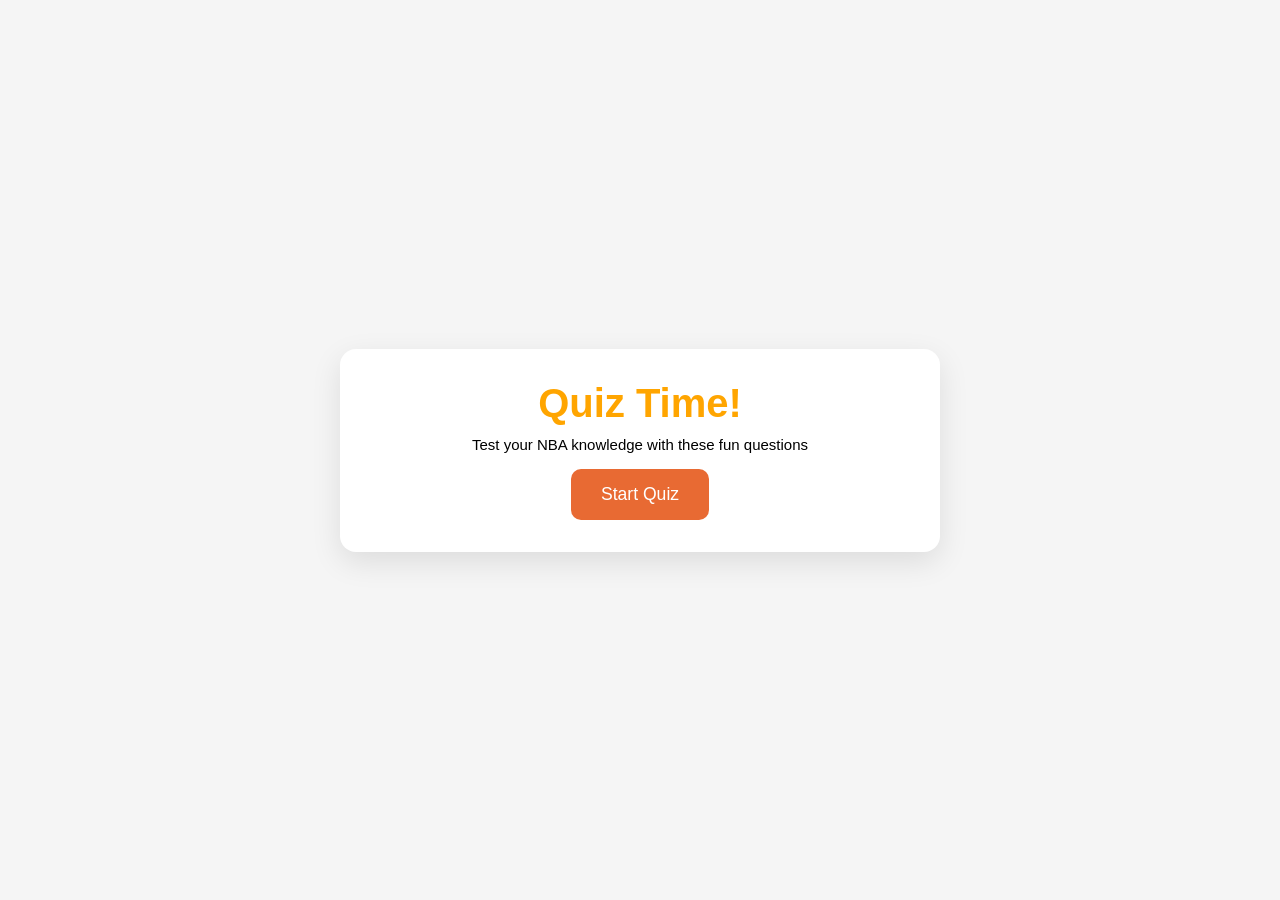
<file: index.html>
<!DOCTYPE html>
<html lang="en">
<head>
  <meta charset="UTF-8" />
  <meta name="viewport" content="width=device-width, initial-scale=1.0" />
  <title>Quiz Game</title>
  <link rel="stylesheet" href="style.css"/>
</head>

<body>
  <div class="container">
    <div class="screen active" id="start-screen">
      <h1>Quiz Time!</h1>
      <p>Test your NBA knowledge with these fun questions</p>
      <button id="start-btn">Start Quiz</button>
    </div>

    <div class="screen" id="quiz-screen">
      
        <div class="quiz-header">
          <h2 id="question-text">Question goes here</h2>
          <div class="quiz-info">
            <p>
              Question <span id="current-question">1</span> of <span id="max-score">5</span>
            </p>

            <p>
              Score: <span id="score">0</span>
            </p>
        
          </div>
        </div>

        <div id="answers-container" class="answers-container"> 
          <!-- Answer Buttons will be inserted here from js code -->
        </div>

        <div class="progress-bar">
          <div id="progress" class="progress"></div>
        </div>
    </div>

    <div id="result-screen" class="screen">
      <h1>Quiz Results</h1>
      <div class="result-info">
        <p>You scored <span id="final-score">0</span> out of <span id="max-score">5</span></span></p>
        
        <div id="result-message">Good Job!</div>
      </div>
      <button id="restart-btn">Restart Quiz</button>
    </div>
  </div>
</body>
</html>
</file>
<file: style.css>
/* Basic Reset */
* {
  margin: 0;
  padding: 0;
  box-sizing: border-box;
}

body {
  background: whitesmoke;
  display: flex;
  justify-content: center;
  align-items: center;
  min-height: 100vh;
  padding: 1rem;
  font-family: sans-serif;
}

.container {
  background-color: white;
  border-radius: 1rem;
  box-shadow: 0 10px 30px rgba(0, 0, 0, 0.1);
  width: 100%;
  max-width: 600px;
  overflow: hidden;
  position: relative;
}

/* SCREENS */

.screen {
  display: none;
  padding: 2rem;
  text-align: center;
}

.screen.active {
  display: block;
}

/* START SCREEN */
#start-screen h1{
  color: orange;
  margin-bottom: 10px;
  font-size: 2.5rem;
  font-weight: bold;
}

#start-screen p {
  font-size: 15px;
  margin-bottom: 1rem;
}

.quiz-header {
  margin-bottom: 2rem;
}

#question-text {
  color: black;
  font-size: 1.5rem;
  margin-bottom: 1rem;
  line-height: 1.4;
}

.quiz-info {
  display: flex;
  justify-content: space-between;
  color: #666;
  margin-bottom: 10px;
  font-size: 1rem;
}

.answers-container {
  display: flex;
  flex-direction: column;
  gap: 10px;
  margin-bottom: 25px;
}

.answer-btn {
  background-color: #f8f0e5;
  color: #333;
  border: 2px solid #eadbc8;
  border-radius: 10px;
  padding: 1rem;
  cursor: pointer;
  text-align: left;
  transition: all 0.3s ease;
} 

.answer-btn:hover {
  background-color: #eadbc8;
  border-color: #dac0ae;
}

.answer-btn.correct {
  background-color: #e6fff0;
  border-color: #a3f0c4;
  color: #28a745;
}

.answer-btn.incorrect {
  background-color: #fff0f0;
  border-color: #ffbdbd;
  color: #dc3545;
}

.progress-bar {
  height: 10px;
  background-color: #f8f0e5;
  border-radius: 5px;
  overflow: hidden;
  margin-top: 20px;
}

.progress {
  height: 100%;
  background-color: #e86a33;
  width: 0%;
  transition: width 0.3s ease;
}

/* RESULT SCREEN*/

#result-screen h1 {
  color: #e86a33;
  margin-bottom: 30px;
}

.result-info {
  background-color: #f8f0e5;
  border-radius: 10px;
  padding: 10px;
  margin-bottom: 30px;
}

.result-info p {
  font-size: 1.2rem;
  color: #333;
  margin-bottom: 1rem;
}

#result-message {
  font-size: 1.5rem;
  font-weight: 600;
  color: #e86a33;
}

button {
  background-color: #e86a33;
  color: white;
  border: none;
  border-radius: 10px;
  padding: 15px 30px;
  font-size: 1.1rem;
  cursor: pointer;
  transition: background-color 0.3s ease;
}

button:hover {
  background-color: #d45b28;
}

/* RESPONSIVE DESIGN */
@media (max-width:500px) {
  /* When we hit 500px and below, implement the styles below */

  .screen {
    padding: 1rem ;
  }

  #start-screen h1 {
    font-size: 2rem;
  }
  
  #question-text {
    font-size: 1.3rem;
  }

  .answer-btn {
    padding: 12px;
  }

  button {
    padding: 12px 25px;
    font-size: 1rem;
  }
}
</file>
